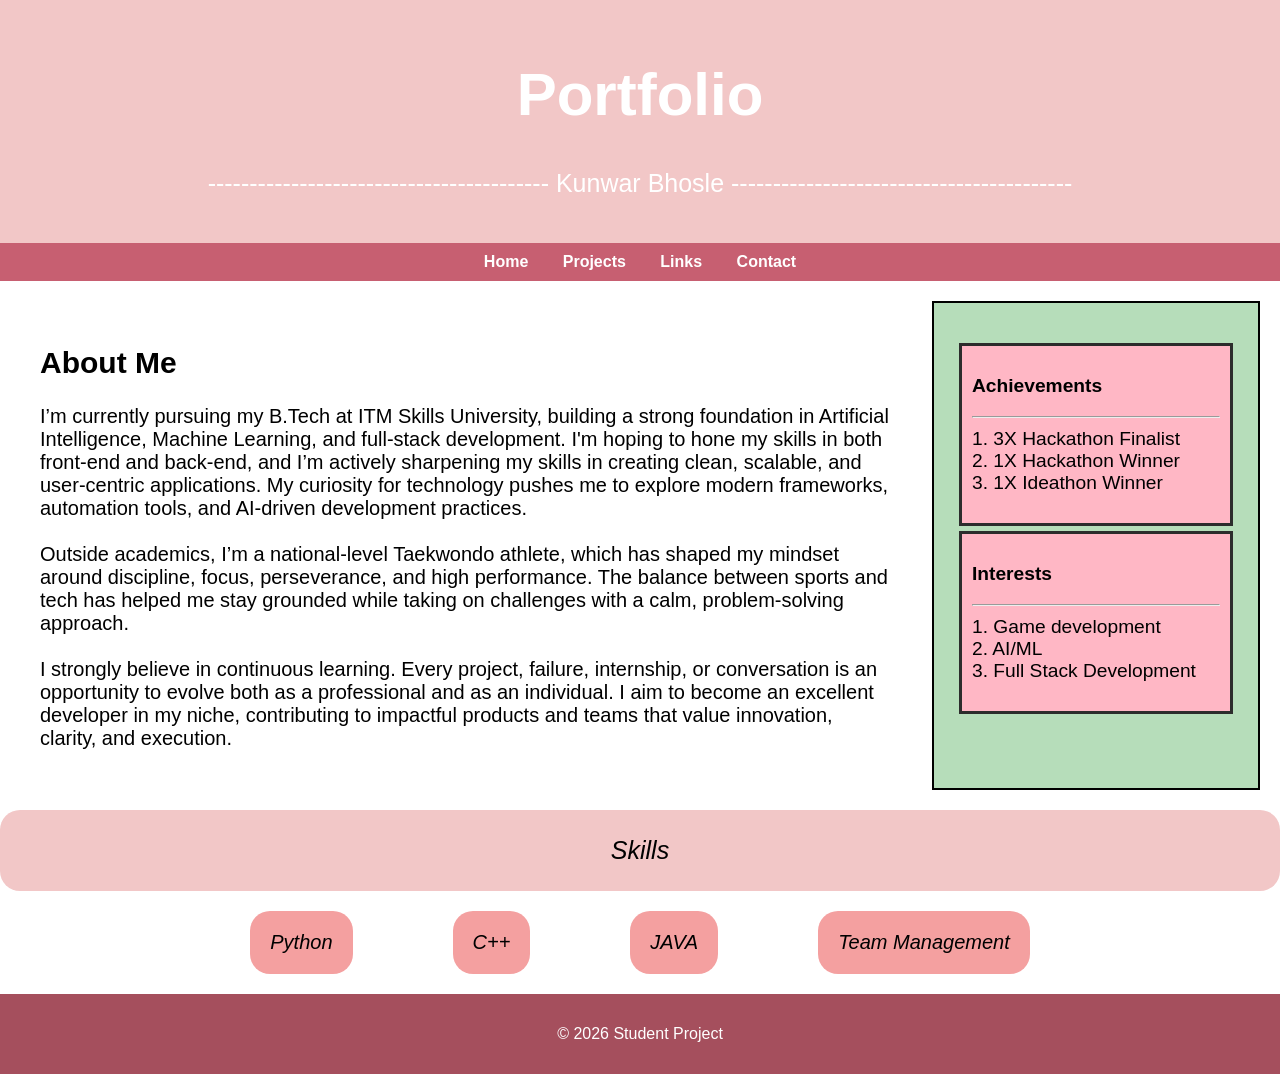
<file: index.html>
<html>
<head>
    <title>Student Project Starter</title>
    <link rel="stylesheet" href="style.css">
</head>

<body>

    <!-- Header -->
    <header>
        <h1>Portfolio</h1>
        <p>-----------------------------------------     Kunwar Bhosle     -----------------------------------------      </p>
    </header>

    <!-- Navigation -->
    <nav>
        <a href="index.html">Home</a>
        <a href="projects.html">Projects</a> 
        <a href="link.html">Links</a>
        <a href="contact.html">Contact</a>
    </nav>

    <!-- Main Section -->
    <div class="container">

        <!-- Content Area -->
        <div class="content">
            <h2>About Me</h2>
            <p>
                I’m currently pursuing my B.Tech at ITM Skills University, building a strong foundation in Artificial Intelligence, Machine Learning, and full-stack development. I'm hoping to hone my skills in both front-end and back-end, and I’m actively sharpening my skills in creating clean, scalable, and user-centric applications. My curiosity for technology pushes me to explore modern frameworks, automation tools, and AI-driven development practices.<br><br>

Outside academics, I’m a national-level Taekwondo athlete, which has shaped my mindset around discipline, focus, perseverance, and high performance. The balance between sports and tech has helped me stay grounded while taking on challenges with a calm, problem-solving approach.<br><br>

I strongly believe in continuous learning. Every project, failure, internship, or conversation is an opportunity to evolve both as a professional and as an individual. I aim to become an excellent developer in my niche, contributing to impactful products and teams that value innovation, clarity, and execution.
            </p>
        </div>

        <!-- Sidebar -->
        <div class="sidebar">
            <p>
                <div class="side">
                    <p>
                        <strong>Achievements</strong> <hr>
                    1. 3X Hackathon Finalist<br>
                    2. 1X Hackathon Winner<br>
                    3. 1X Ideathon Winner<br>
                    </p>
                </div>
                <div class="side">
                    <p>
                        <strong>Interests</strong> <hr>
                    1. Game development<br>
                    2. AI/ML<br>
                    3. Full Stack Development<br>
                    </p>
                </div>
            </p>
        </div>
        <br><br>

    </div>
    <div class="sep">
            <p>Skills</p>
        </div>
    <div class="container2">
        <div class="skills">Python</div>
        <div class="skills">C++</div>
        <div class="skills">JAVA</div>
        <div class="skills">Team Management</div>
    </div>

    <!-- Footer -->
    <footer>
        <p>© 2026 Student Project</p>
    </footer>

</body>
</html>
</file>
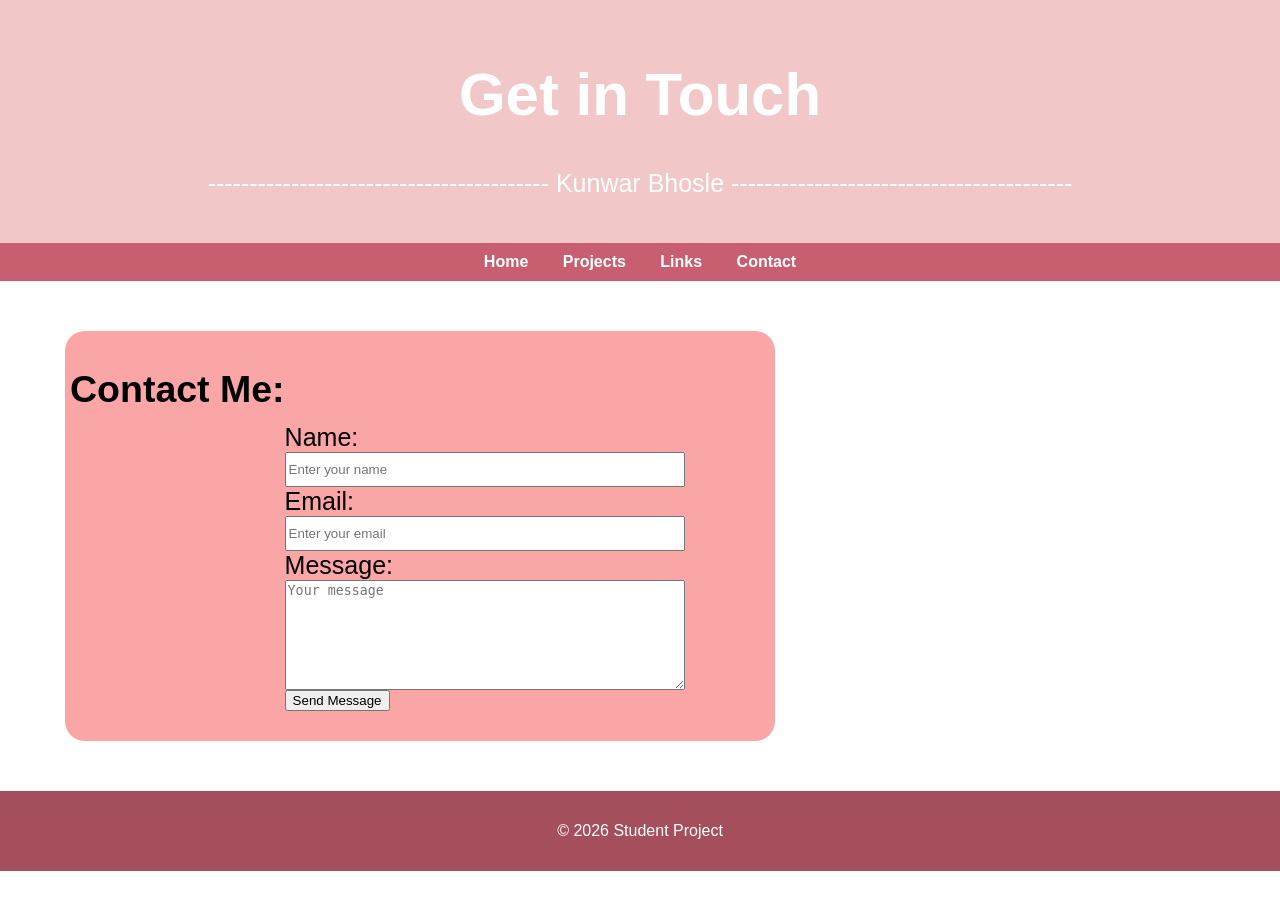
<file: contact.html>
<html>
<head>
    <title>Contact Me</title>
    <link rel="stylesheet" href="style.css">
</head>
<body>
    <header>
        <h1>Get in Touch</h1>
        <p>-----------------------------------------     Kunwar Bhosle     -----------------------------------------      </p>
    </header>
    <nav>
        <a href="index.html">Home</a>
        <a href="projects.html">Projects</a> 
        <a href="link.html">Links</a>
        <a href="contact.html">Contact</a>
    </nav>
    <div class="contact">
        <div class="details">
            <h2 class="me">Contact Me:</h2>
            <form class="input"><br><br><br>
        <label>Name:</label><br>
        <input type="text" placeholder="Enter your name" class="label"><br>
        <label>Email:</label><br>
        <input type="email" placeholder="Enter your email" class="label"><br>
        <label>Message:</label><br>
        <textarea rows="4" placeholder="Your message" class="label2"></textarea><br>
        <button type="submit">Send Message</button>
    </form>
        </div>
    </div>
    
    <footer>
        <p>© 2026 Student Project</p>
    </footer>

</body>
</html>
</file>
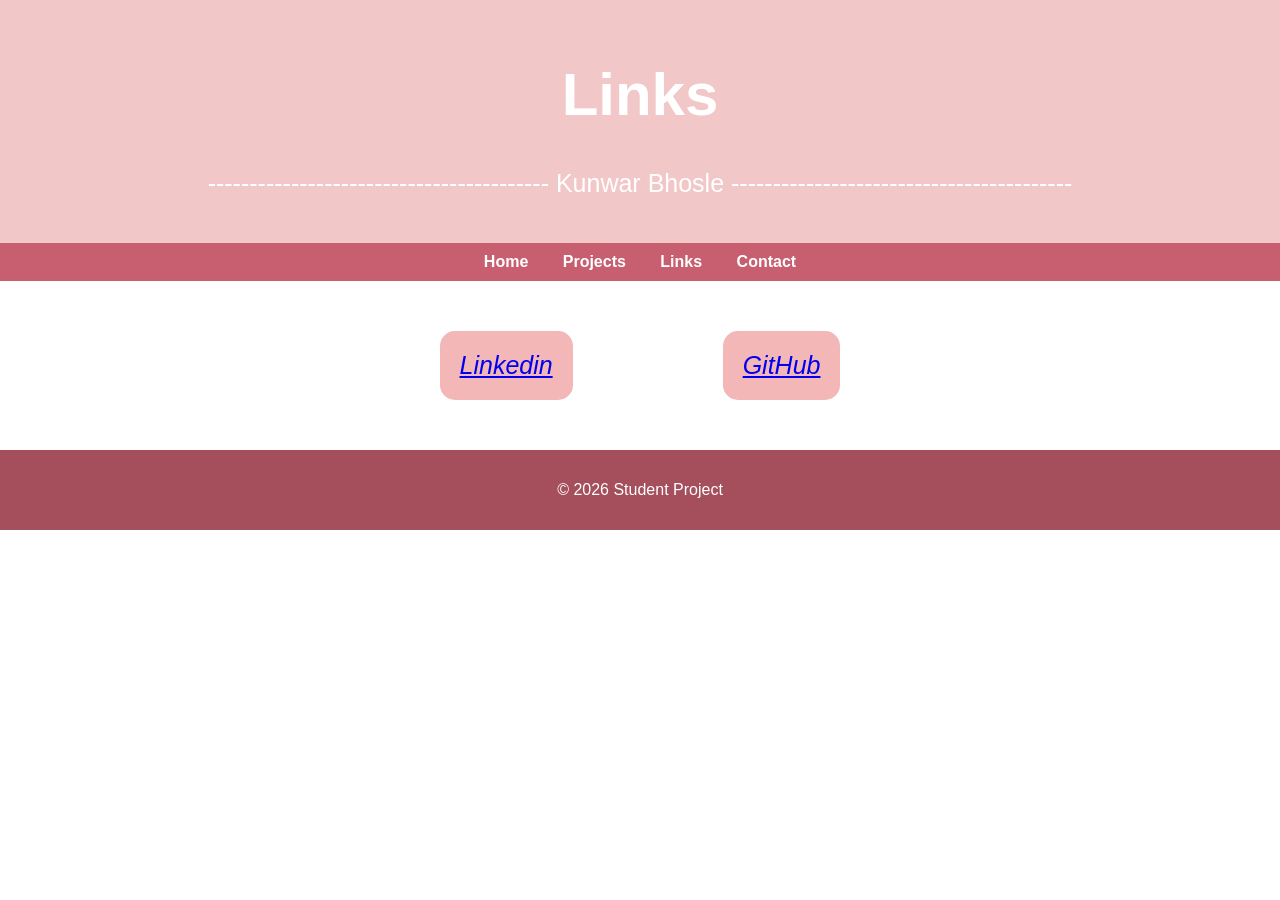
<file: link.html>
<html>
<head>
    <title>Portfolio Projects</title>
    <link rel="stylesheet" href="style.css">
</head>
<body>
    <header>
        <h1>Links</h1>
        <p>-----------------------------------------     Kunwar Bhosle     -----------------------------------------      </p>
    </header>
    <nav>
        <a href="index.html">Home</a>
        <a href="projects.html">Projects</a> 
        <a href="link.html">Links</a>
        <a href="contact.html">Contact</a>
    </nav>

    <div class="link">
        <div class="l">
            <a href="https://www.linkedin.com/in/kunwar-bhosle-52310737b/">Linkedin</a>
        </div>
        <div class="l">
            <a href="https://github.com/kunwarbhosle07">GitHub</a>
        </div>
    </div>
    <footer>
        <p>© 2026 Student Project</p>
    </footer>

</body>
</html>
</file>
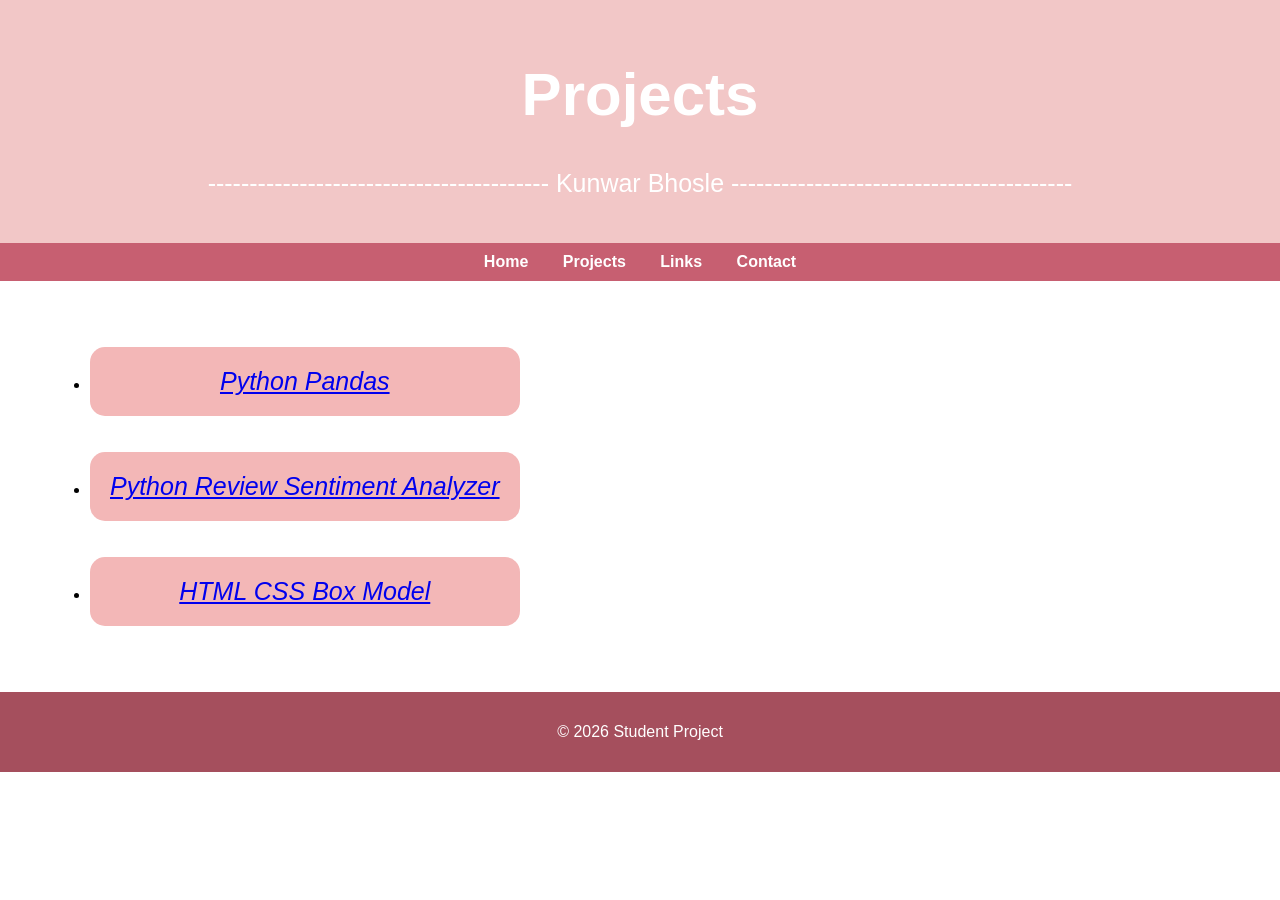
<file: projects.html>
<html>
<head>
    <title>Portfolio Projects</title>
    <link rel="stylesheet" href="style.css">
</head>
<body>
    <header>
        <h1>Projects</h1>
        <p>-----------------------------------------     Kunwar Bhosle     -----------------------------------------      </p>
    </header>
    <nav>
        <a href="index.html">Home</a>
        <a href="projects.html">Projects</a> 
        <a href="link.html">Links</a>
        <a href="contact.html">Contact</a>
    </nav>

    <div class="li">
        <ul>
        <li><div class="p">
            <a href="https://github.com/kunwarbhosle07/Python.8/blob/main/pandaa.py">Python Pandas</a>
        </div></li><br><br>
        <li><div class="p">
            <a href="https://github.com/kunwarbhosle07/Python.8/blob/main/pandaa.py">Python Review Sentiment Analyzer</a>
        </div></li><br><br>
        <li><div class="p">
            <a href="https://github.com/kunwarbhosle07/HTML1/blob/main/assign2.html">HTML CSS Box Model</a>
        </div></li>
        </ul>
    </div>
    <footer>
        <p>© 2026 Student Project</p>
    </footer>

</body>
</html>
</file>
<file: style.css>
body {
            margin: 0;
            font-family: Arial, sans-serif;
            background-color: #ffffff;
        }

        /* Header */
        header {
            background-color: #f2c7c7;
            color: white;
            padding: 20px;
            text-align: center;
            font-size: 25px;
        }

        /* Navigation */
        nav {
            background-color: #C75F71;
            padding: 10px;
            text-align: center;
        }

        nav a {
            color: white;
            margin: 0 15px;
            text-decoration: none;
            font-weight: bold;
        }

        nav a:hover {
            text-decoration: underline;
        }

        /* Main Layout */
        .container {
            display: flex;
            margin: 20px;
        }

        /* Main Content */
        .content {
            flex: 3;
            background-color: white;
            padding: 20px;
            margin-right: 20px;
            font-size: 20px;
        }

        /* Sidebar */
        .sidebar {
            flex: 1;
            background-color: #b6ddba;
            padding: 20px;
            font-size: larger;
            border: 2px solid black;
        }

        /* Footer */
        footer {
            background-color: #a54f5d;
            color: #ffffff;
            text-align: center;
            padding: 15px;
            margin-top: 20px;
        }
        h1{
            font-size:60px;
        }
        .side{
            margin: 5px;
            padding:10px;
            border: 3px solid rgb(44, 44, 44);
            background-color: #FFB7C5;
            font-family: Verdana, Geneva, Tahoma, sans-serif;
        }
        .skills{
            border:2px #ffffff;
            background-color: #f4a0a0;
            border-radius:20px;
            padding:20px;
            font-size: 20px;
            font-style: italic;
        }
        .container2 {
            display: flex;
            margin: 20px;
            display: flex;
            justify-content: center;
            gap:100px;
        }
        .sep{
            border:2px #ffffff;
            background-color: #f2c7c7;
            border-radius:20px;
            padding:1px;
            text-align:center;
            font-size: 25px;
            font-style: italic;
        }
        .link{
            display: flex;
            margin: 50px;
            display: flex;
            justify-content: center;
            gap:150px;
        }
        .l{
            border:2px #ffffff;
            background-color: #f3b7b7;
            border-radius:15px;
            padding:20px;
            text-align:center;
            font-size: 25px;
            font-style: italic;
        }
        .p{
            border:2px #ffffff;
            background-color: #f3b7b7;
            border-radius:15px;
            padding:20px;
            text-align:center;
            font-size: 25px;
            font-style: italic;
        }
        .li{
            display: flex;
            margin: 50px;
            gap:150px;
        }
        .contact{
            display: flex;
            margin: 20px;
            border-radius: 20px;
            justify-content: center;
            width:800px ;
        }

        .details{
            display: flex;
            background-color:#faa6a6;
            padding: 5px;
            font-size: 25px;
            justify-content:flex-start;
            margin:30px;
            height:400px;
            width:700px;
            border-radius: 20px;
             
        }
        .label{
            width: 400px;
            height:35px;

        }
        .label2{
            width: 400px;
            height:110px;

        }
        .me{
            display: flex;
            justify-content: center;
            text-align: center;
        }
</file>
